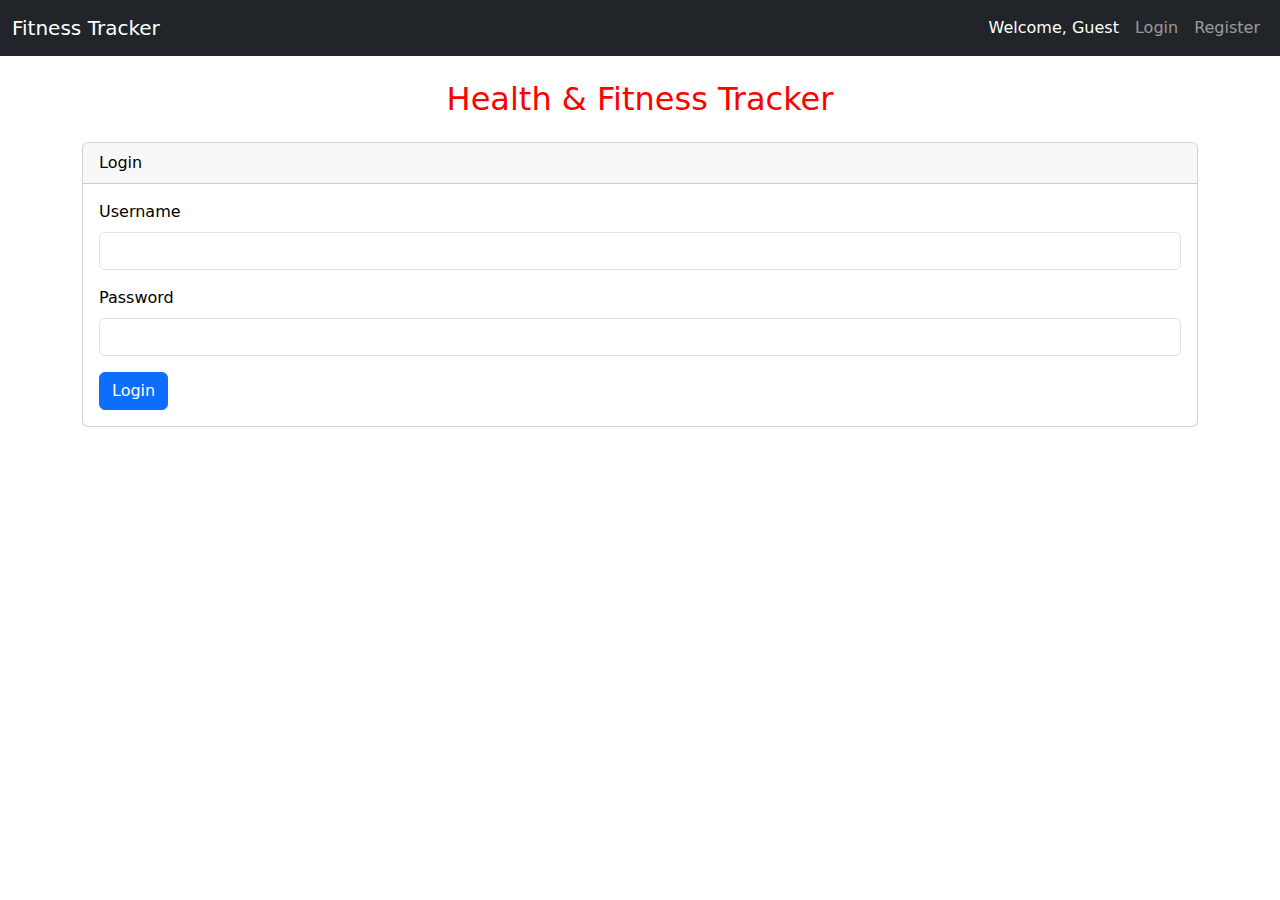
<file: health tracker/index.html>
<!DOCTYPE html>
<html lang="en">

<head>
  <meta charset="UTF-8">
  <meta name="viewport" content="width=device-width, initial-scale=1.0">
  <title>Health & Fitness Tracker</title>
  <link href="https://cdn.jsdelivr.net/npm/bootstrap@5.3.0/dist/css/bootstrap.min.css" rel="stylesheet">
  <style>
    body {
      background-image: url('https://images.unsplash.com/photo-1554284126-aa88f22d8b74');
      background-size: cover;
      background-attachment: fixed;
      background-repeat: no-repeat;
      background-position: center;
      color: red;
    }

    .card {
      margin-bottom: 20px;
      background-color: rgba(255, 255, 255, 0.9);
      color: #000;
    }

    .navbar {
      position: sticky;
      top: 0;
      z-index: 1000;
    }

    .auth-only {
      display: none;
    }

    .navbar-nav.ms-auto {
      margin-left: auto;
    }
  </style>
</head>

<body>
  <!-- Navigation Bar -->
  <nav class="navbar navbar-expand-lg navbar-dark bg-dark">
    <div class="container-fluid">
      <a class="navbar-brand" href="#">Fitness Tracker</a>
      <button class="navbar-toggler" type="button" data-bs-toggle="collapse" data-bs-target="#navbarNav" aria-controls="navbarNav" aria-expanded="false" aria-label="Toggle navigation">
        <span class="navbar-toggler-icon"></span>
      </button>
      <div class="collapse navbar-collapse" id="navbarNav">
        <ul class="navbar-nav ms-auto">
          <li class="nav-item">
            <a class="nav-link active" aria-current="page" href="#">Welcome, <span id="navUsername">Guest</span></a>
          </li>
          <li class="nav-item">
            <a class="nav-link" href="#" id="loginLink" onclick="showLoginPage()">Login</a>
          </li>
          <li class="nav-item">
            <a class="nav-link" href="#" id="registerLink" onclick="showRegisterPage()">Register</a>
          </li>
        </ul>
      </div>
    </div>
  </nav>

  <div class="container py-4">
    <h2 class="text-center mb-4">Health & Fitness Tracker</h2>

    <!-- Registration Section -->
    <div class="card" id="registerCard" style="display: none;">
      <div class="card-header">Register</div>
      <div class="card-body">
        <form id="registerForm" action="register.php" method="POST">
          <div class="mb-3">
            <label for="registerUsername" class="form-label">Username</label>
            <input type="text" class="form-control" id="registerUsername" name="username" required>
          </div>
          <div class="mb-3">
            <label for="registerEmail" class="form-label">Email</label>
            <input type="email" class="form-control" id="registerEmail" name="email" required>
          </div>
          <div class="mb-3">
            <label for="registerPassword" class="form-label">Password</label>
            <input type="password" class="form-control" id="registerPassword" name="password" required>
          </div>
          <div class="d-flex justify-content-start">
            <button type="submit" class="btn btn-success">Register</button>
          </div>
        </form>
      </div>
    </div>

    <!-- Login Section -->
    <div class="card" id="loginCard">
      <div class="card-header">Login</div>
      <div class="card-body">
        <form id="loginForm" action="login.php" method="POST">
          <div class="mb-3">
            <label for="username" class="form-label">Username</label>
            <input type="text" class="form-control" id="username" name="username" required>
          </div>
          <div class="mb-3">
            <label for="password" class="form-label">Password</label>
            <input type="password" class="form-control" id="password" name="password" required>
          </div>
          <div class="d-flex justify-content-start">
            <button type="submit" class="btn btn-primary">Login</button>
          </div>
        </form>
      </div>
    </div>
  </div>

  <script>
    function showRegisterPage() {
      document.getElementById('loginCard').style.display = 'none';
      document.getElementById('registerCard').style.display = 'block';
    }

    function showLoginPage() {
      document.getElementById('registerCard').style.display = 'none';
      document.getElementById('loginCard').style.display = 'block';
    }
  </script>

  <script src="https://cdn.jsdelivr.net/npm/bootstrap@5.3.0/dist/js/bootstrap.bundle.min.js"></script>
</body>

</html>
</file>
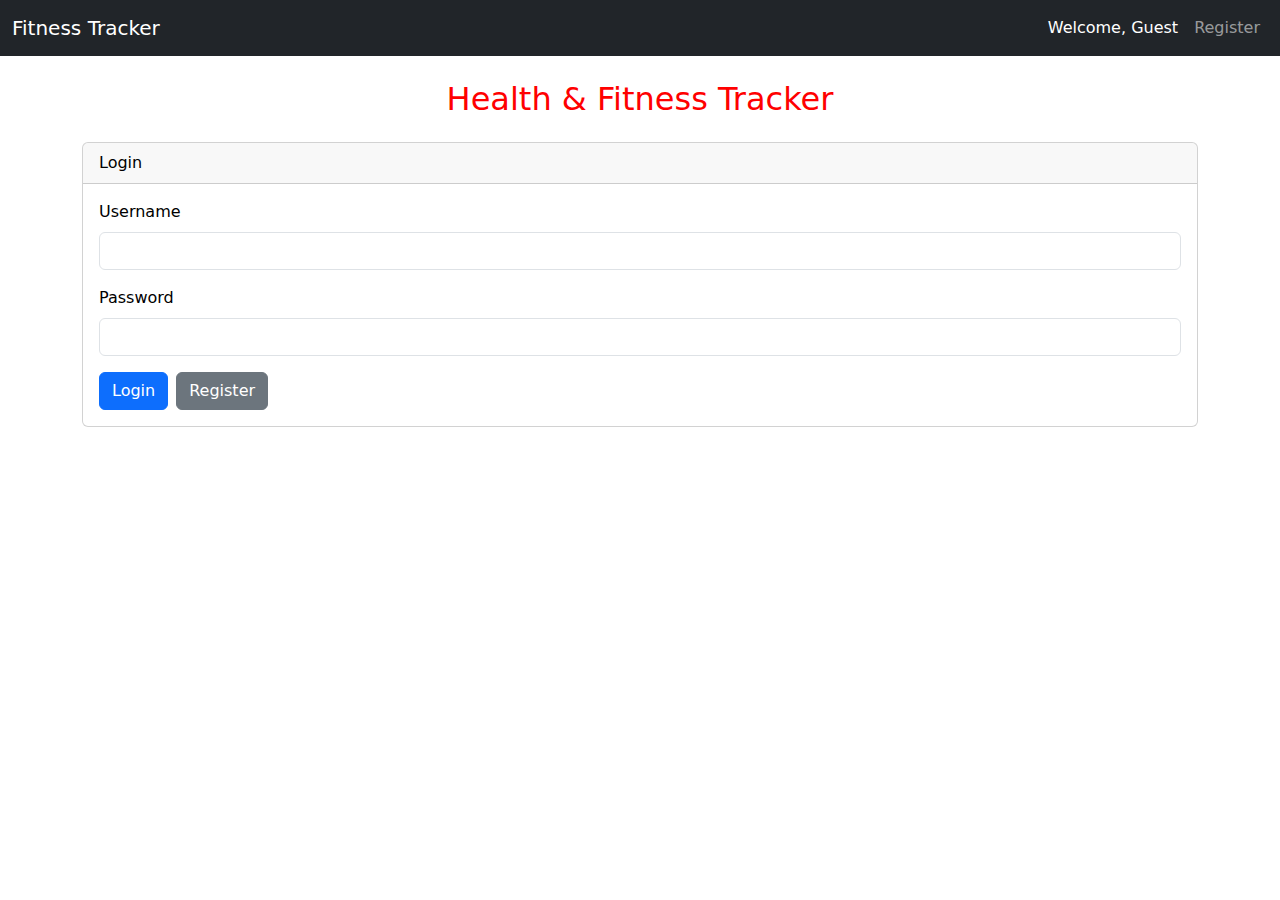
<file: health tracker/final-1.html>
<!DOCTYPE html>
<html lang="en">

<head>
  <meta charset="UTF-8">
  <meta name="viewport" content="width=device-width, initial-scale=1.0">
  <title>Health & Fitness Tracker</title>
  <link href="https://cdn.jsdelivr.net/npm/bootstrap@5.3.0/dist/css/bootstrap.min.css" rel="stylesheet">
  <style>
    body {
      background-image: url('https://images.unsplash.com/photo-1554284126-aa88f22d8b74');
      background-size: cover;
      background-attachment: fixed;
      background-repeat: no-repeat;
      background-position: center;
      color: red;
    }

    .card {
      margin-bottom: 20px;
      background-color: rgba(255, 255, 255, 0.9);
      color: #000;
    }

    .navbar {
      position: sticky;
      top: 0;
      z-index: 1000;
    }

    .auth-only {
      display: none;
    }

    .navbar-nav.ms-auto {
      margin-left: auto;
    }

    #progressList,
    #goalsList {
      white-space: pre-wrap;
    }

    .calendar {
      display: flex;
      flex-direction: column;
    }

    .calendar-entry {
      border-bottom: 1px solid #ccc;
      padding: 10px 0;
    }
  </style>
</head>

<body>
  <!-- Navigation Bar -->
  <nav class="navbar navbar-expand-lg navbar-dark bg-dark">
    <div class="container-fluid">
      <a class="navbar-brand" href="#">Fitness Tracker</a>
      <button class="navbar-toggler" type="button" data-bs-toggle="collapse" data-bs-target="#navbarNav"
        aria-controls="navbarNav" aria-expanded="false" aria-label="Toggle navigation">
        <span class="navbar-toggler-icon"></span>
      </button>
      <div class="collapse navbar-collapse" id="navbarNav">
        <ul class="navbar-nav me-auto auth-only" id="navMenus">
          <li class="nav-item">
            <a class="nav-link" href="#trackerSection">Dashboard</a>
          </li>
          <li class="nav-item">
            <a class="nav-link" href="#progressCard">Progress</a>
          </li>
          <li class="nav-item">
            <a class="nav-link" href="#goalsCard">Goals</a>
          </li>
          <li class="nav-item">
            <a class="nav-link" href="#">Settings</a>
          </li>
        </ul>
        <ul class="navbar-nav ms-auto">
          <li class="nav-item">
            <a class="nav-link active" aria-current="page" href="#">Welcome, <span id="navUsername">Guest</span></a>
          </li>
          <li class="nav-item d-none" id="logoutNav">
            <a class="nav-link" href="#" onclick="logout()">Logout</a>
          </li>
          <li class="nav-item">
            <a class="nav-link" href="#registerCard" id="registerLink">Register</a>
          </li>
        </ul>
      </div>
    </div>
  </nav>

  <div class="container py-4">
    <h2 class="text-center mb-4">Health & Fitness Tracker</h2>

    <!-- Registration Section -->
    <div class="card" id="registerCard" style="display: none;">
      <div class="card-header">Register</div>
      <div class="card-body text-end">
        <form id="registerForm">
          <div class="text-start">
            <div class="mb-3">
              <label for="registerUsername" class="form-label">Username</label>
              <input type="text" class="form-control" id="registerUsername" required>
            </div>
            <div class="mb-3">
              <label for="registerEmail" class="form-label">Email</label>
              <input type="email" class="form-control" id="registerEmail" required>
            </div>
            <div class="mb-3">
              <label for="registerPassword" class="form-label">Password</label>
              <input type="password" class="form-control" id="registerPassword" required>
            </div>
            <div class="d-flex justify-content-start">
              <button type="submit" class="btn btn-success">Register</button>
            </div>
          </div>
        </form>
      </div>
    </div>

    <!-- Login Section -->
    <div class="card" id="loginCard">
      <div class="card-header">Login</div>
      <div class="card-body text-end">
        <form id="loginForm">
          <div class="text-start">
            <div class="mb-3">
              <label for="username" class="form-label">Username</label>
              <input type="text" class="form-control" id="username" required>
            </div>
            <div class="mb-3">
              <label for="password" class="form-label">Password</label>
              <input type="password" class="form-control" id="password" required>
            </div>
            <div class="d-flex justify-content-start">
              <button type="submit" class="btn btn-primary">Login</button>
              <a href="#registerCard" class="btn btn-secondary ms-2" id="registerLink" onclick="showRegisterForm(event)">Register</a>
            </div>
          </div>
        </form>
      </div>
    </div>

    <!-- Tracker Section -->
    <div id="trackerSection" style="display: none;">
      <form id="trackerForm">
        <div class="row">
          <!-- Health Metrics -->
          <div class="col-md-4">
            <div class="card">
              <div class="card-header">Date</div>
              <div class="card-body">
                <input type="date" class="form-control" id="trackDate" required />
              </div>
            </div>
            <div class="card">
              <div class="card-header">Sleep</div>
              <div class="card-body"><input type="number" class="form-control" id="sleep" placeholder="Hours of sleep"
                  required /></div>
            </div>
            <div class="card">
              <div class="card-header">Heart Rate</div>
              <div class="card-body"><input type="number" class="form-control" id="heartRate" placeholder="BPM" required />
              </div>
            </div>
            <div class="card">
              <div class="card-header">Oxygen Level</div>
              <div class="card-body"><input type="number" class="form-control" id="oxygen" placeholder="%" required /></div>
            </div>
            <div class="card">
              <div class="card-header">BMI</div>
              <div class="card-body"><input type="number" class="form-control" id="bmi" placeholder="BMI Value" required />
              </div>
            </div>
          </div>

          <!-- Fitness Activities -->
          <div class="col-md-8">
            <div class="card">
              <div class="card-header">Walking</div>
              <div class="card-body">
                <input type="text" class="form-control mb-2" id="walkComplete" placeholder="Completed steps" required>
                <input type="text" class="form-control" id="walkIncomplete" placeholder="Incomplete steps" required>
              </div>
            </div>
            <div class="card">
              <div class="card-header">Running</div>
              <div class="card-body">
                <input type="text" class="form-control mb-2" id="runComplete" placeholder="Completed distance" required>
                <input type="text" class="form-control" id="runIncomplete" placeholder="Incomplete distance" required>
              </div>
            </div>
            <div class="text-end">
              <button type="submit" class="btn btn-success">Submit Tracking</button>
            </div>
          </div>
        </div>
      </form>

      <!-- Progress Section -->
      <div class="card mt-4" id="progressCard">
        <div class="card-header">Progress</div>
        <div class="card-body calendar" id="progressList">
          No progress data yet.
        </div>
      </div>

      <!-- Goals Section -->
      <div class="card mt-3" id="goalsCard">
        <div class="card-header">Goals</div>
        <div class="card-body" id="goalsList">
          No goals data yet.
        </div>
      </div>
    </div>
  </div>

  <script>
    const progressList = document.getElementById('progressList');

    function logout() {
      document.getElementById('trackerSection').style.display = 'none';
      document.getElementById('loginCard').style.display = 'block';
      document.getElementById('navUsername').textContent = 'Guest';
      document.getElementById('logoutNav').classList.add('d-none');
      document.getElementById('navMenus').style.display = 'none';
    }

    // Show Register Form without redirecting
    function showRegisterForm(event) {
      event.preventDefault();  // Prevent default anchor link behavior
      document.getElementById('loginCard').style.display = 'none';
      document.getElementById('registerCard').style.display = 'block';
    }

    document.getElementById('loginForm').addEventListener('submit', function (e) {
      e.preventDefault();
      const username = document.getElementById('username').value;
      const password = document.getElementById('password').value;

      if (username === 'user' && password === 'pass') {
        document.getElementById('trackerSection').style.display = 'block';
        document.getElementById('loginCard').style.display = 'none';
        document.getElementById('navUsername').textContent = username;
        document.getElementById('logoutNav').classList.remove('d-none');
        document.getElementById('navMenus').style.display = 'flex';
      } else {
        alert('Invalid login details');
      }
    });

    document.getElementById('registerForm').addEventListener('submit', function (e) {
      e.preventDefault();

      const registerUsername = document.getElementById('registerUsername').value;
      const registerEmail = document.getElementById('registerEmail').value;
      const registerPassword = document.getElementById('registerPassword').value;

      // In a real application, the registration data would be sent to a server here.
      alert(`Registration successful! Welcome, ${registerUsername}`);

      document.getElementById('registerCard').style.display = 'none';
      document.getElementById('loginCard').style.display = 'block';
    });

    document.getElementById('trackerForm').addEventListener('submit', function (e) {
      e.preventDefault();

      const date = document.getElementById('trackDate').value;
      const sleep = document.getElementById('sleep').value;
      const heartRate = document.getElementById('heartRate').value;
      const oxygen = document.getElementById('oxygen').value;
      const bmi = document.getElementById('bmi').value;
      const walkComplete = document.getElementById('walkComplete').value;
      const walkIncomplete = document.getElementById('walkIncomplete').value;
      const runComplete = document.getElementById('runComplete').value;
      const runIncomplete = document.getElementById('runIncomplete').value;

      const progressData = `Sleep: ${sleep} hrs | HR: ${heartRate} BPM | O2: ${oxygen}% | BMI: ${bmi}`;
      const goalsData = `Walking - Done: ${walkComplete}, Missed: ${walkIncomplete} | Running - Done: ${runComplete}, Missed: ${runIncomplete}`;

      const entry = document.createElement('div');
      entry.className = 'calendar-entry';
      entry.innerHTML = `<strong>${date}</strong><br>${progressData}`;
      progressList.appendChild(entry);

      document.getElementById('goalsList').textContent = goalsData;

      alert('Tracking data submitted for ' + date);
      document.getElementById('trackerForm').reset();
    });
  </script>

  <script src="https://cdn.jsdelivr.net/npm/bootstrap@5.3.0/dist/js/bootstrap.bundle.min.js"></script>
</body>

</html>
</file>
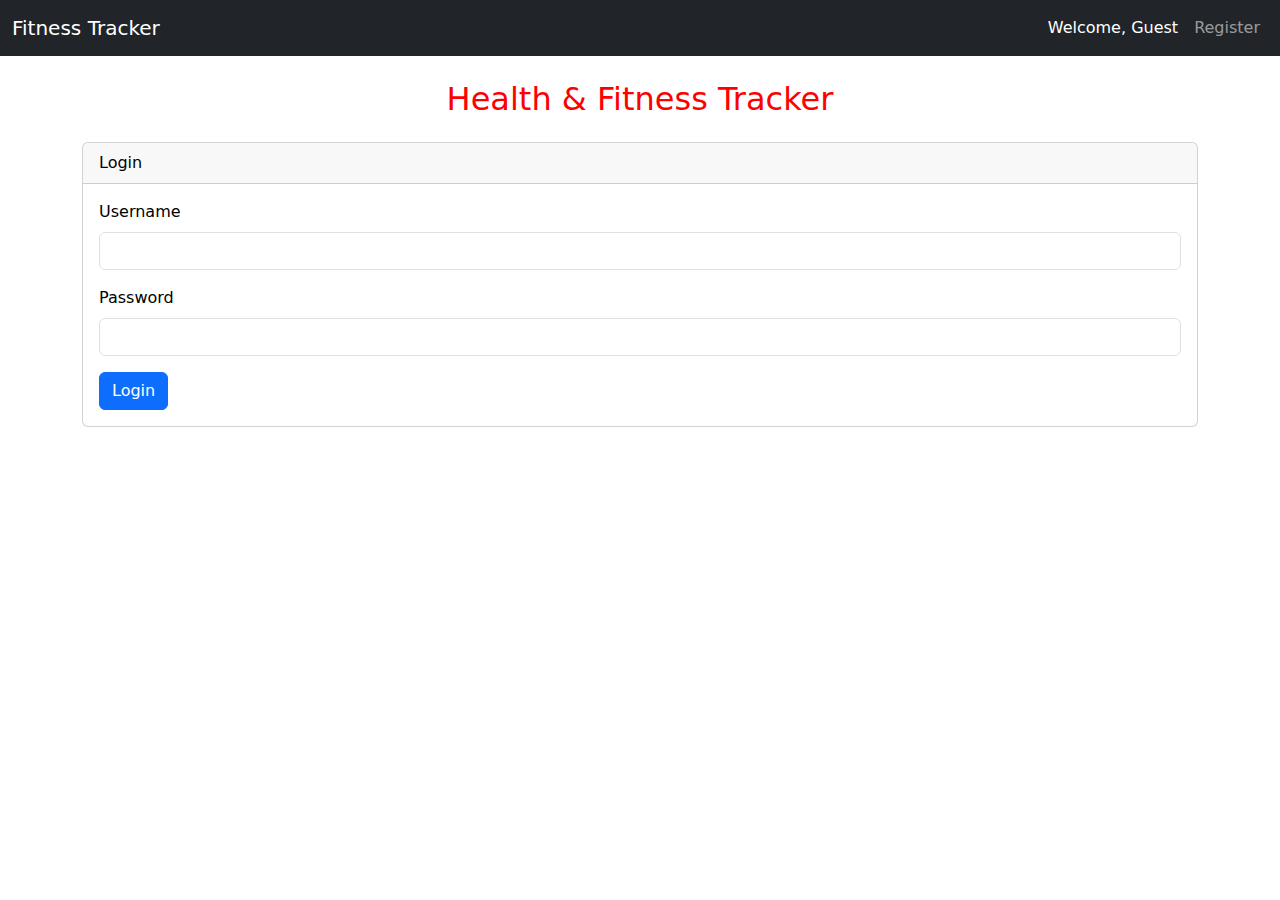
<file: health tracker/final.html>
<!DOCTYPE html>
<html lang="en">

<head>
  <meta charset="UTF-8">
  <meta name="viewport" content="width=device-width, initial-scale=1.0">
  <title>Health & Fitness Tracker</title>
  <link href="https://cdn.jsdelivr.net/npm/bootstrap@5.3.0/dist/css/bootstrap.min.css" rel="stylesheet">
  <style>
    body {
      background-image: url('https://images.unsplash.com/photo-1554284126-aa88f22d8b74');
      background-size: cover;
      background-attachment: fixed;
      background-repeat: no-repeat;
      background-position: center;
      color: red;
    }
    .card {
      margin-bottom: 20px;
      background-color: rgba(255, 255, 255, 0.9);
      color: #000;
    }
    .navbar {
      position: sticky;
      top: 0;
      z-index: 1000;
    }
    .auth-only {
      display: none;
    }
    .navbar-nav.ms-auto {
      margin-left: auto;
    }
    #progressList, #goalsList {
      white-space: pre-wrap;
    }
    .calendar {
      display: flex;
      flex-direction: column;
    }
    .calendar-entry {
      border-bottom: 1px solid #ccc;
      padding: 10px 0;
    }
  </style>
</head>

<body>
  <!-- Navigation Bar -->
  <nav class="navbar navbar-expand-lg navbar-dark bg-dark">
    <div class="container-fluid">
      <a class="navbar-brand" href="#">Fitness Tracker</a>
      <button class="navbar-toggler" type="button" data-bs-toggle="collapse" data-bs-target="#navbarNav" aria-controls="navbarNav" aria-expanded="false" aria-label="Toggle navigation">
        <span class="navbar-toggler-icon"></span>
      </button>
      <div class="collapse navbar-collapse" id="navbarNav">
        <ul class="navbar-nav me-auto auth-only" id="navMenus">
          <li class="nav-item">
            <a class="nav-link" href="#trackerSection">Dashboard</a>
          </li>
          <li class="nav-item">
            <a class="nav-link" href="#progressCard">Progress</a>
          </li>
          <li class="nav-item">
            <a class="nav-link" href="#goalsCard">Goals</a>
          </li>
          <li class="nav-item">
            <a class="nav-link" href="#">Settings</a>
          </li>
        </ul>
        <ul class="navbar-nav ms-auto">
          <li class="nav-item">
            <a class="nav-link active" aria-current="page" href="#">Welcome, <span id="navUsername">Guest</span></a>
          </li>
          <li class="nav-item d-none" id="logoutNav">
            <a class="nav-link" href="#" onclick="logout()">Logout</a>
          </li>
          <li class="nav-item">
            <a class="nav-link" href="#registerCard" id="registerLink">Register</a>
          </li>
        </ul>
      </div>
    </div>
  </nav>

  <div class="container py-4">
    <h2 class="text-center mb-4">Health & Fitness Tracker</h2>

    <!-- Registration Section -->
    <div class="card" id="registerCard" style="display: none;">
      <div class="card-header">Register</div>
      <div class="card-body text-end">
        <form id="registerForm">
          <div class="text-start">
            <div class="mb-3">
              <label for="registerUsername" class="form-label">Username</label>
              <input type="text" class="form-control" id="registerUsername" required>
            </div>
            <div class="mb-3">
              <label for="registerEmail" class="form-label">Email</label>
              <input type="email" class="form-control" id="registerEmail" required>
            </div>
            <div class="mb-3">
              <label for="registerPassword" class="form-label">Password</label>
              <input type="password" class="form-control" id="registerPassword" required>
            </div>
            <button type="submit" class="btn btn-primary">Register</button>
          </div>
        </form>
      </div>
    </div>

    <!-- Login Section -->
    <div class="card" id="loginCard">
      <div class="card-header">Login</div>
      <div class="card-body text-end">
        <form id="loginForm">
          <div class="text-start">
            <div class="mb-3">
              <label for="username" class="form-label">Username</label>
              <input type="text" class="form-control" id="username" required>
            </div>
            <div class="mb-3">
              <label for="password" class="form-label">Password</label>
              <input type="password" class="form-control" id="password" required>
            </div>
            <button type="submit" class="btn btn-primary">Login</button>
          </div>
        </form>
      </div>
    </div>

    <!-- Tracker Section -->
    <div id="trackerSection" style="display: none;">
      <form id="trackerForm">
        <div class="row">
          <!-- Health Metrics -->
          <div class="col-md-4">
            <div class="card">
              <div class="card-header">Date</div>
              <div class="card-body">
                <input type="date" class="form-control" id="trackDate" required />
              </div>
            </div>
            <div class="card">
              <div class="card-header">Sleep</div>
              <div class="card-body"><input type="number" class="form-control" id="sleep" placeholder="Hours of sleep" required /></div>
            </div>
            <div class="card">
              <div class="card-header">Heart Rate</div>
              <div class="card-body"><input type="number" class="form-control" id="heartRate" placeholder="BPM" required /></div>
            </div>
            <div class="card">
              <div class="card-header">Oxygen Level</div>
              <div class="card-body"><input type="number" class="form-control" id="oxygen" placeholder="%" required /></div>
            </div>
            <div class="card">
              <div class="card-header">BMI</div>
              <div class="card-body"><input type="number" class="form-control" id="bmi" placeholder="BMI Value" required /></div>
            </div>
          </div>

          <!-- Fitness Activities -->
          <div class="col-md-8">
            <div class="card">
              <div class="card-header">Walking</div>
              <div class="card-body">
                <input type="text" class="form-control mb-2" id="walkComplete" placeholder="Completed steps" required>
                <input type="text" class="form-control" id="walkIncomplete" placeholder="Incomplete steps" required>
              </div>
            </div>
            <div class="card">
              <div class="card-header">Running</div>
              <div class="card-body">
                <input type="text" class="form-control mb-2" id="runComplete" placeholder="Completed distance" required>
                <input type="text" class="form-control" id="runIncomplete" placeholder="Incomplete distance" required>
              </div>
            </div>
            <div class="text-end">
              <button type="submit" class="btn btn-success">Submit Tracking</button>
            </div>
          </div>
        </div>
      </form>

      <!-- Progress Section -->
      <div class="card mt-4" id="progressCard">
        <div class="card-header">Progress</div>
        <div class="card-body calendar" id="progressList">
          No progress data yet.
        </div>
      </div>

      <!-- Goals Section -->
      <div class="card mt-3" id="goalsCard">
        <div class="card-header">Goals</div>
        <div class="card-body" id="goalsList">
          No goals data yet.
        </div>
      </div>
    </div>
  </div>

  <script>
    const progressList = document.getElementById('progressList');

    function logout() {
      document.getElementById('trackerSection').style.display = 'none';
      document.getElementById('loginCard').style.display = 'block';
      document.getElementById('navUsername').textContent = 'Guest';
      document.getElementById('logoutNav').classList.add('d-none');
      document.getElementById('navMenus').style.display = 'none';
    }

    document.getElementById('loginForm').addEventListener('submit', function (e) {
      e.preventDefault();
      const username = document.getElementById('username').value;
      const password = document.getElementById('password').value;

      if (username === 'user' && password === 'pass') {
        document.getElementById('trackerSection').style.display = 'block';
        document.getElementById('loginCard').style.display = 'none';
        document.getElementById('navUsername').textContent = username;
        document.getElementById('logoutNav').classList.remove('d-none');
        document.getElementById('navMenus').style.display = 'flex';
      } else {
        alert('Invalid login details');
      }
    });

    document.getElementById('registerLink').addEventListener('click', function () {
      document.getElementById('registerCard').style.display = 'block';
      document.getElementById('loginCard').style.display = 'none';
    });

    document.getElementById('registerForm').addEventListener('submit', function (e) {
      e.preventDefault();

      const registerUsername = document.getElementById('registerUsername').value;
      const registerEmail = document.getElementById('registerEmail').value;
      const registerPassword = document.getElementById('registerPassword').value;

      // In a real application, the registration data would be sent to a server here.
      alert(`Registration successful! Welcome, ${registerUsername}`);
      
      document.getElementById('registerCard').style.display = 'none';
      document.getElementById('loginCard').style.display = 'block';
    });

    document.getElementById('trackerForm').addEventListener('submit', function (e) {
      e.preventDefault();

      const date = document.getElementById('trackDate').value;
      const sleep = document.getElementById('sleep').value;
      const heartRate = document.getElementById('heartRate').value;
      const oxygen = document.getElementById('oxygen').value;
      const bmi = document.getElementById('bmi').value;
      const walkComplete = document.getElementById('walkComplete').value;
      const walkIncomplete = document.getElementById('walkIncomplete').value;
      const runComplete = document.getElementById('runComplete').value;
      const runIncomplete = document.getElementById('runIncomplete').value;

      const progressData = `Sleep: ${sleep} hrs | HR: ${heartRate} BPM | O2: ${oxygen}% | BMI: ${bmi}`;
      const goalsData = `Walking - Done: ${walkComplete}, Missed: ${walkIncomplete} | Running - Done: ${runComplete}, Missed: ${runIncomplete}`;

      const entry = document.createElement('div');
      entry.className = 'calendar-entry';
      entry.innerHTML = `<strong>${date}</strong><br>${progressData}`;
      progressList.appendChild(entry);

      document.getElementById('goalsList').textContent = goalsData;

      alert('Tracking data submitted for ' + date);
      document.getElementById('trackerForm').reset();
    });
  </script>

  <script src="https://cdn.jsdelivr.net/npm/bootstrap@5.3.0/dist/js/bootstrap.bundle.min.js"></script>
</body>

</html>
</file>
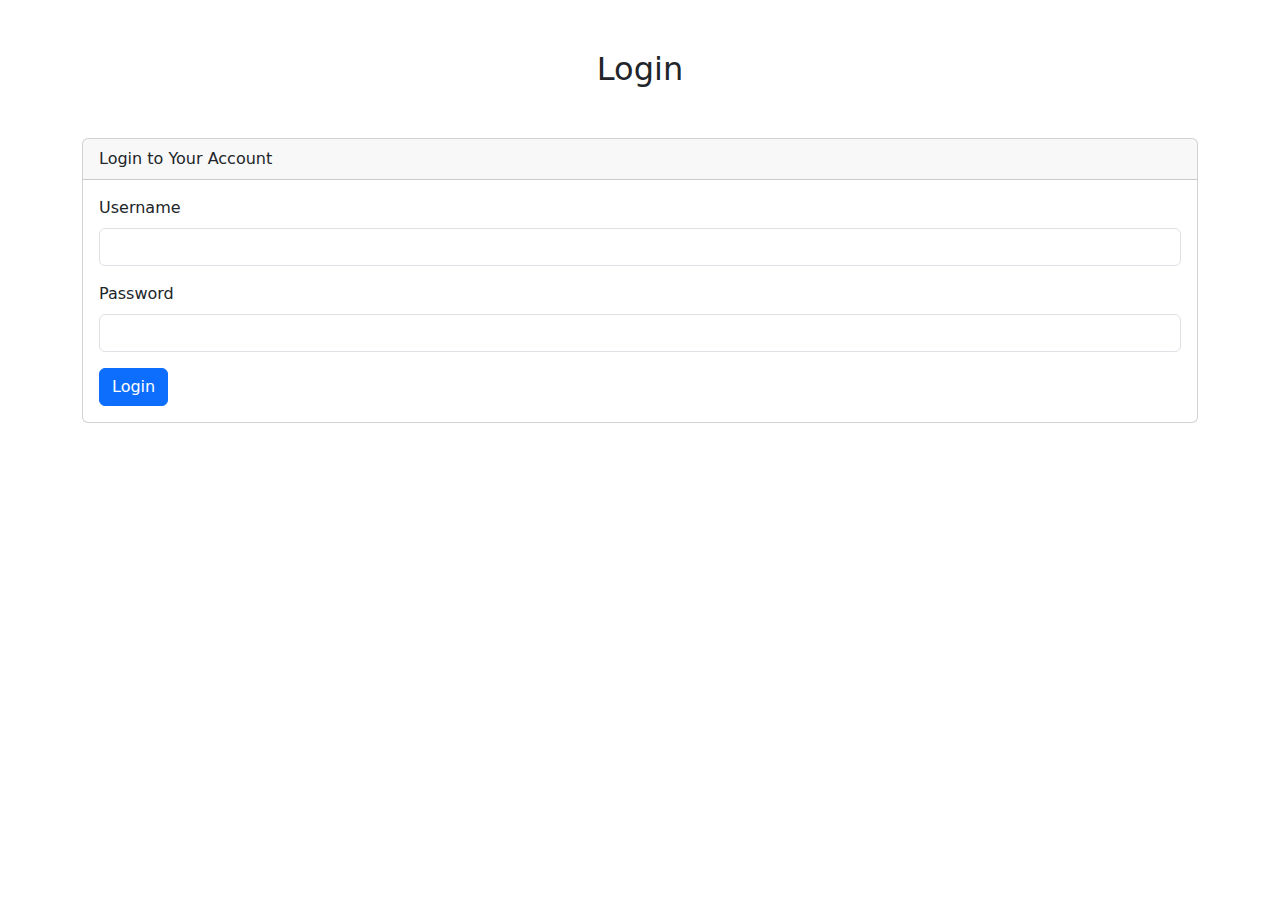
<file: health tracker/login.html>
<!DOCTYPE html>
<html lang="en">
<head>
    <meta charset="UTF-8">
    <meta name="viewport" content="width=device-width, initial-scale=1.0">
    <title>Login - Health & Fitness Tracker</title>
    <link href="https://cdn.jsdelivr.net/npm/bootstrap@5.3.0/dist/css/bootstrap.min.css" rel="stylesheet">
    <style>
        body {
            background-image: url('https://images.unsplash.com/photo-1554284126-aa88f22d8b74');
            background-size: cover;
            background-attachment: fixed;
            background-repeat: no-repeat;
            background-position: center;
        }
        .card {
            margin-top: 50px;
            background-color: rgba(255, 255, 255, 0.9);
        }
        .container {
            padding-top: 50px;
        }
    </style>
</head>
<body>
    <div class="container">
        <h2 class="text-center mb-4">Login</h2>

        <div class="card">
            <div class="card-header">Login to Your Account</div>
            <div class="card-body">
                <form action="login.php" method="POST">
                    <div class="mb-3">
                        <label for="username" class="form-label">Username</label>
                        <input type="text" class="form-control" id="username" name="username" required>
                    </div>
                    <div class="mb-3">
                        <label for="password" class="form-label">Password</label>
                        <input type="password" class="form-control" id="password" name="password" required>
                    </div>
                    <button type="submit" class="btn btn-primary">Login</button>
                </form>
            </div>
        </div>
    </div>

    <script src="https://cdn.jsdelivr.net/npm/bootstrap@5.3.0/dist/js/bootstrap.bundle.min.js"></script>
</body>
</html>
</file>
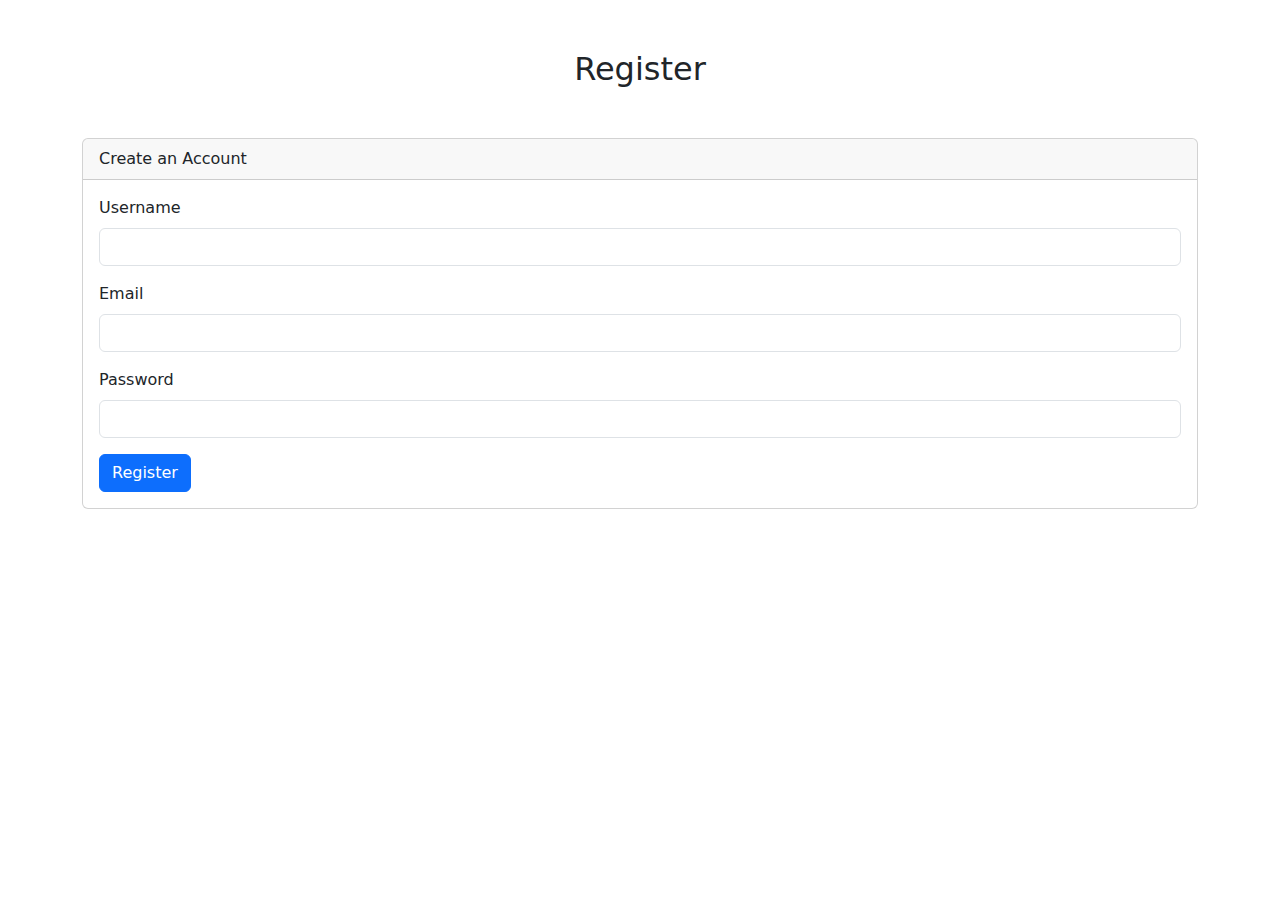
<file: health tracker/register.html>
<!DOCTYPE html>
<html lang="en">
<head>
    <meta charset="UTF-8">
    <meta name="viewport" content="width=device-width, initial-scale=1.0">
    <title>Register - Health & Fitness Tracker</title>
    <link href="https://cdn.jsdelivr.net/npm/bootstrap@5.3.0/dist/css/bootstrap.min.css" rel="stylesheet">
    <style>
        body {
            background-image: url('https://images.unsplash.com/photo-1554284126-aa88f22d8b74');
            background-size: cover;
            background-attachment: fixed;
            background-repeat: no-repeat;
            background-position: center;
        }
        .card {
            margin-top: 50px;
            background-color: rgba(255, 255, 255, 0.9);
        }
        .container {
            padding-top: 50px;
        }
    </style>
</head>
<body>
    <div class="container">
        <h2 class="text-center mb-4">Register</h2>

        <div class="card">
            <div class="card-header">Create an Account</div>
            <div class="card-body">
                <form action="register.php" method="POST">
                    <div class="mb-3">
                        <label for="username" class="form-label">Username</label>
                        <input type="text" class="form-control" id="username" name="username" required>
                    </div>
                    <div class="mb-3">
                        <label for="email" class="form-label">Email</label>
                        <input type="email" class="form-control" id="email" name="email" required>
                    </div>
                    <div class="mb-3">
                        <label for="password" class="form-label">Password</label>
                        <input type="password" class="form-control" id="password" name="password" required>
                    </div>
                    <button type="submit" class="btn btn-primary">Register</button>
                </form>
            </div>
        </div>
    </div>

    <script src="https://cdn.jsdelivr.net/npm/bootstrap@5.3.0/dist/js/bootstrap.bundle.min.js"></script>
</body>
</html>
</file>
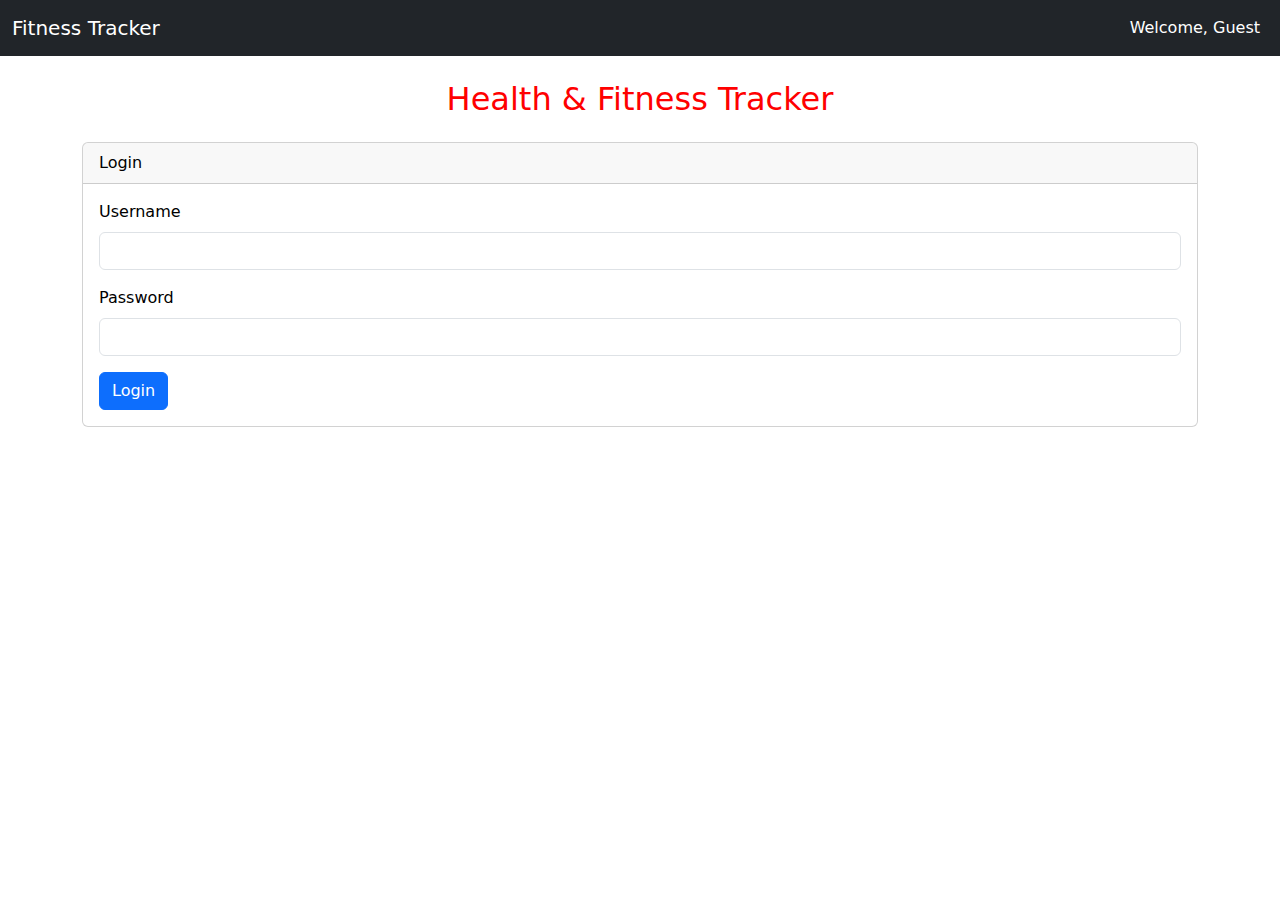
<file: health tracker/tracker,html.html>
<!DOCTYPE html>
<html lang="en">

<head>
  <meta charset="UTF-8">
  <meta name="viewport" content="width=device-width, initial-scale=1.0">
  <title>Health & Fitness Tracker</title>
  <link href="https://cdn.jsdelivr.net/npm/bootstrap@5.3.0/dist/css/bootstrap.min.css" rel="stylesheet">
  <style>
    body {
      background-image: url('https://images.unsplash.com/photo-1554284126-aa88f22d8b74');
      background-size: cover;
      background-attachment: fixed;
      background-repeat: no-repeat;
      background-position: center;
      color: red;
    }
    .card {
      margin-bottom: 20px;
      background-color: rgba(255, 255, 255, 0.9);
      color: #000;
    }
    .navbar {
      position: sticky;
      top: 0;
      z-index: 1000;
    }
    .auth-only {
      display: none;
    }
    .navbar-nav.ms-auto {
      margin-left: auto;
    }
    #progressList, #goalsList {
      white-space: pre-wrap;
    }
    .calendar {
      display: flex;
      flex-direction: column;
    }
    .calendar-entry {
      border-bottom: 1px solid #ccc;
      padding: 10px 0;
    }
  </style>
</head>

<body>
  <!-- Navigation Bar -->
  <nav class="navbar navbar-expand-lg navbar-dark bg-dark">
    <div class="container-fluid">
      <a class="navbar-brand" href="#">Fitness Tracker</a>
      <button class="navbar-toggler" type="button" data-bs-toggle="collapse" data-bs-target="#navbarNav" aria-controls="navbarNav" aria-expanded="false" aria-label="Toggle navigation">
        <span class="navbar-toggler-icon"></span>
      </button>
      <div class="collapse navbar-collapse" id="navbarNav">
        <ul class="navbar-nav me-auto auth-only" id="navMenus">
          <li class="nav-item">
            <a class="nav-link" href="#trackerSection">Dashboard</a>
          </li>
          <li class="nav-item">
            <a class="nav-link" href="#progressCard">Progress</a>
          </li>
          <li class="nav-item">
            <a class="nav-link" href="#goalsCard">Goals</a>
          </li>
          <li class="nav-item">
            <a class="nav-link" href="#">Settings</a>
          </li>
        </ul>
        <ul class="navbar-nav ms-auto">
          <li class="nav-item">
            <a class="nav-link active" aria-current="page" href="#">Welcome, <span id="navUsername">Guest</span></a>
          </li>
          <li class="nav-item d-none" id="logoutNav">
            <a class="nav-link" href="#" onclick="logout()">Logout</a>
          </li>
        </ul>
      </div>
    </div>
  </nav>

  <div class="container py-4">
    <h2 class="text-center mb-4">Health & Fitness Tracker</h2>

    <!-- Login Section -->
    <div class="card" id="loginCard">
      <div class="card-header">Login</div>
      <div class="card-body text-end">
        <form id="loginForm">
          <div class="text-start">
            <div class="mb-3">
              <label for="username" class="form-label">Username</label>
              <input type="text" class="form-control" id="username" required>
            </div>
            <div class="mb-3">
              <label for="password" class="form-label">Password</label>
              <input type="password" class="form-control" id="password" required>
            </div>
            <button type="submit" class="btn btn-primary">Login</button>
          </div>
      
        </form>
      </div>
    </div>

    <!-- Tracker Section -->
    <div id="trackerSection" style="display: none;">
      <form id="trackerForm">
        <div class="row">
          <!-- Health Metrics -->
          <div class="col-md-4">
            <div class="card">
              <div class="card-header">Date</div>
              <div class="card-body">
                <input type="date" class="form-control" id="trackDate" required />
              </div>
            </div>
            <div class="card">
              <div class="card-header">Sleep</div>
              <div class="card-body"><input type="number" class="form-control" id="sleep" placeholder="Hours of sleep" required /></div>
            </div>
            <div class="card">
              <div class="card-header">Heart Rate</div>
              <div class="card-body"><input type="number" class="form-control" id="heartRate" placeholder="BPM" required /></div>
            </div>
            <div class="card">
              <div class="card-header">Oxygen Level</div>
              <div class="card-body"><input type="number" class="form-control" id="oxygen" placeholder="%" required /></div>
            </div>
            <div class="card">
              <div class="card-header">BMI</div>
              <div class="card-body"><input type="number" class="form-control" id="bmi" placeholder="BMI Value" required /></div>
            </div>
          </div>

          <!-- Fitness Activities -->
          <div class="col-md-8">
            <div class="card">
              <div class="card-header">Walking</div>
              <div class="card-body">
                <input type="text" class="form-control mb-2" id="walkComplete" placeholder="Completed steps" required>
                <input type="text" class="form-control" id="walkIncomplete" placeholder="Incomplete steps" required>
              </div>
            </div>
            <div class="card">
              <div class="card-header">Running</div>
              <div class="card-body">
                <input type="text" class="form-control mb-2" id="runComplete" placeholder="Completed distance" required>
                <input type="text" class="form-control" id="runIncomplete" placeholder="Incomplete distance" required>
              </div>
            </div>
            <div class="text-end">
              <button type="submit" class="btn btn-success">Submit Tracking</button>
            </div>
          </div>
        </div>
      </form>

      <!-- Progress Section -->
      <div class="card mt-4" id="progressCard">
        <div class="card-header">Progress</div>
        <div class="card-body calendar" id="progressList">
          No progress data yet.
        </div>
      </div>

      <!-- Goals Section -->
      <div class="card mt-3" id="goalsCard">
        <div class="card-header">Goals</div>
        <div class="card-body" id="goalsList">
          No goals data yet.
        </div>
      </div>
    </div>
  </div>

  <script>
    const progressList = document.getElementById('progressList');

    function logout() {
      document.getElementById('trackerSection').style.display = 'none';
      document.getElementById('loginCard').style.display = 'block';
      document.getElementById('navUsername').textContent = 'Guest';
      document.getElementById('logoutNav').classList.add('d-none');
      document.getElementById('navMenus').style.display = 'none';
    }

    document.getElementById('loginForm').addEventListener('submit', function (e) {
      e.preventDefault();
      const username = document.getElementById('username').value;
      const password = document.getElementById('password').value;

      if (username === 'user' && password === 'pass') {
        document.getElementById('trackerSection').style.display = 'block';
        document.getElementById('loginCard').style.display = 'none';
        document.getElementById('navUsername').textContent = username;
        document.getElementById('logoutNav').classList.remove('d-none');
        document.getElementById('navMenus').style.display = 'flex';
      } else {
        alert('Invalid login details');
      }
    });

    document.getElementById('trackerForm').addEventListener('submit', function (e) {
      e.preventDefault();

      const date = document.getElementById('trackDate').value;
      const sleep = document.getElementById('sleep').value;
      const heartRate = document.getElementById('heartRate').value;
      const oxygen = document.getElementById('oxygen').value;
      const bmi = document.getElementById('bmi').value;
      const walkComplete = document.getElementById('walkComplete').value;
      const walkIncomplete = document.getElementById('walkIncomplete').value;
      const runComplete = document.getElementById('runComplete').value;
      const runIncomplete = document.getElementById('runIncomplete').value;

      const progressData = `Sleep: ${sleep} hrs | HR: ${heartRate} BPM | O2: ${oxygen}% | BMI: ${bmi}`;
      const goalsData = `Walking - Done: ${walkComplete}, Missed: ${walkIncomplete} | Running - Done: ${runComplete}, Missed: ${runIncomplete}`;

      const entry = document.createElement('div');
      entry.className = 'calendar-entry';
      entry.innerHTML = `<strong>${date}</strong><br>${progressData}`;
      progressList.appendChild(entry);

      document.getElementById('goalsList').textContent = goalsData;

      alert('Tracking data submitted for ' + date);
      document.getElementById('trackerForm').reset();
    });
  </script>

  <script src="https://cdn.jsdelivr.net/npm/bootstrap@5.3.0/dist/js/bootstrap.bundle.min.js"></script>
</body>

</html>
</file>
